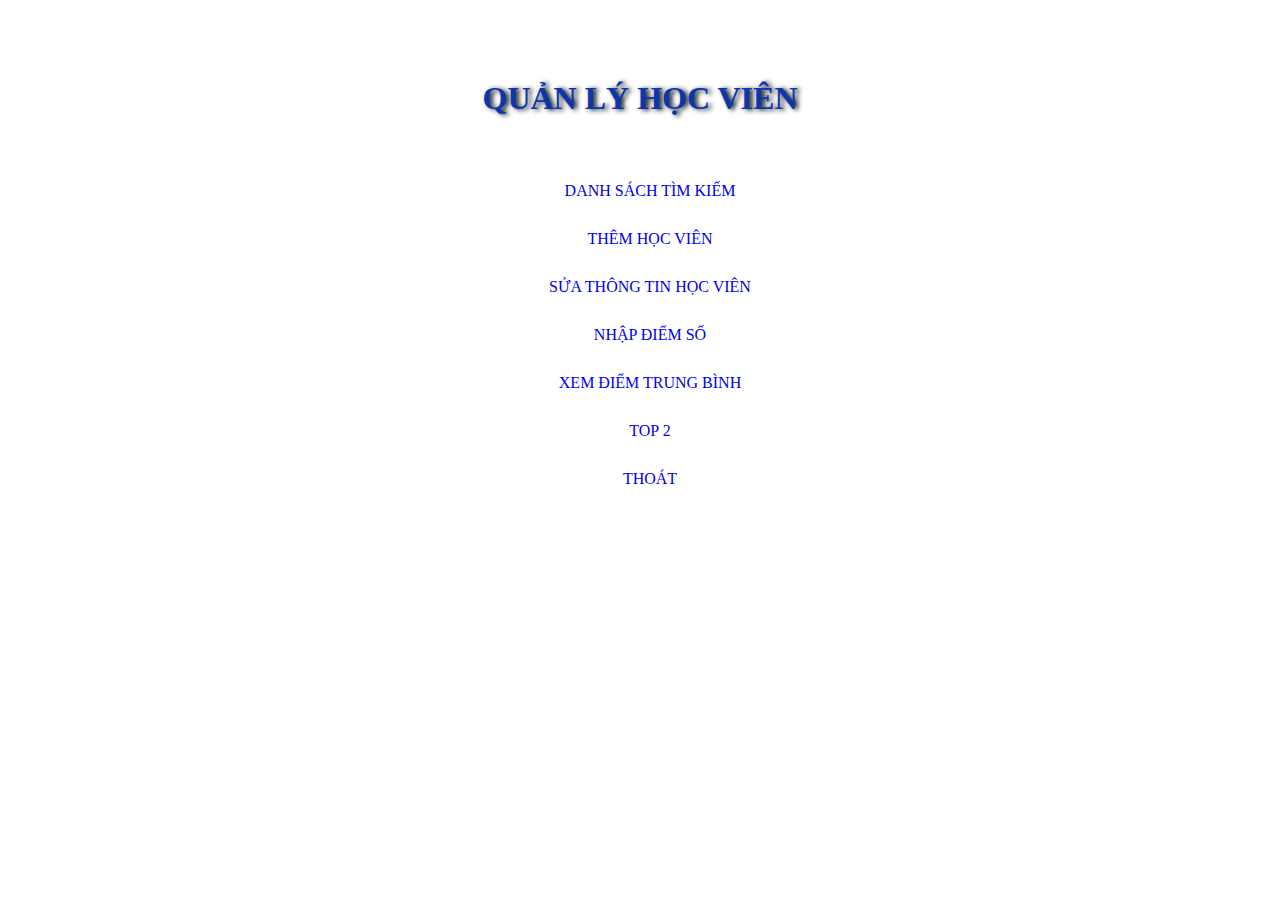
<file: index.html>
<!DOCTYPE html>
<html lang="en">
<head>
    <meta charset="UTF-8">
    <meta http-equiv="X-UA-Compatible" content="IE=edge">
    <meta name="viewport" content="width=device-width, initial-scale=1.0">
    <title>Document</title>
    <link rel="stylesheet" href="main.css">
    <style>
        a {
            text-decoration: none;
        }
    </style>
</head>
<body>
   <div class="q"> <h1>QUẢN LÝ HỌC VIÊN</h1>
        <UL class="a">
            <LI><a href="xemdanhsach.html">DANH SÁCH TÌM KIẾM</a></LI>
            <LI><a href="themhocvien.html">THÊM HỌC VIÊN</a></LI>
            <LI><a href="suahocvien.html">SỬA THÔNG TIN HỌC VIÊN</a></LI>
            <LI><a href="nhapdiemso.htm">NHẬP ĐIỂM SỐ</a></LI>
            <LI><a href="xemdiemtb.html">XEM ĐIỂM TRUNG BÌNH</a></LI>
            <LI><a href="top2.html">TOP 2</a></LI>
            <LI><a href="thoat.html">THOÁT</a></LI>


        </UL>

    </div>


    
</body>
</html>
</file>
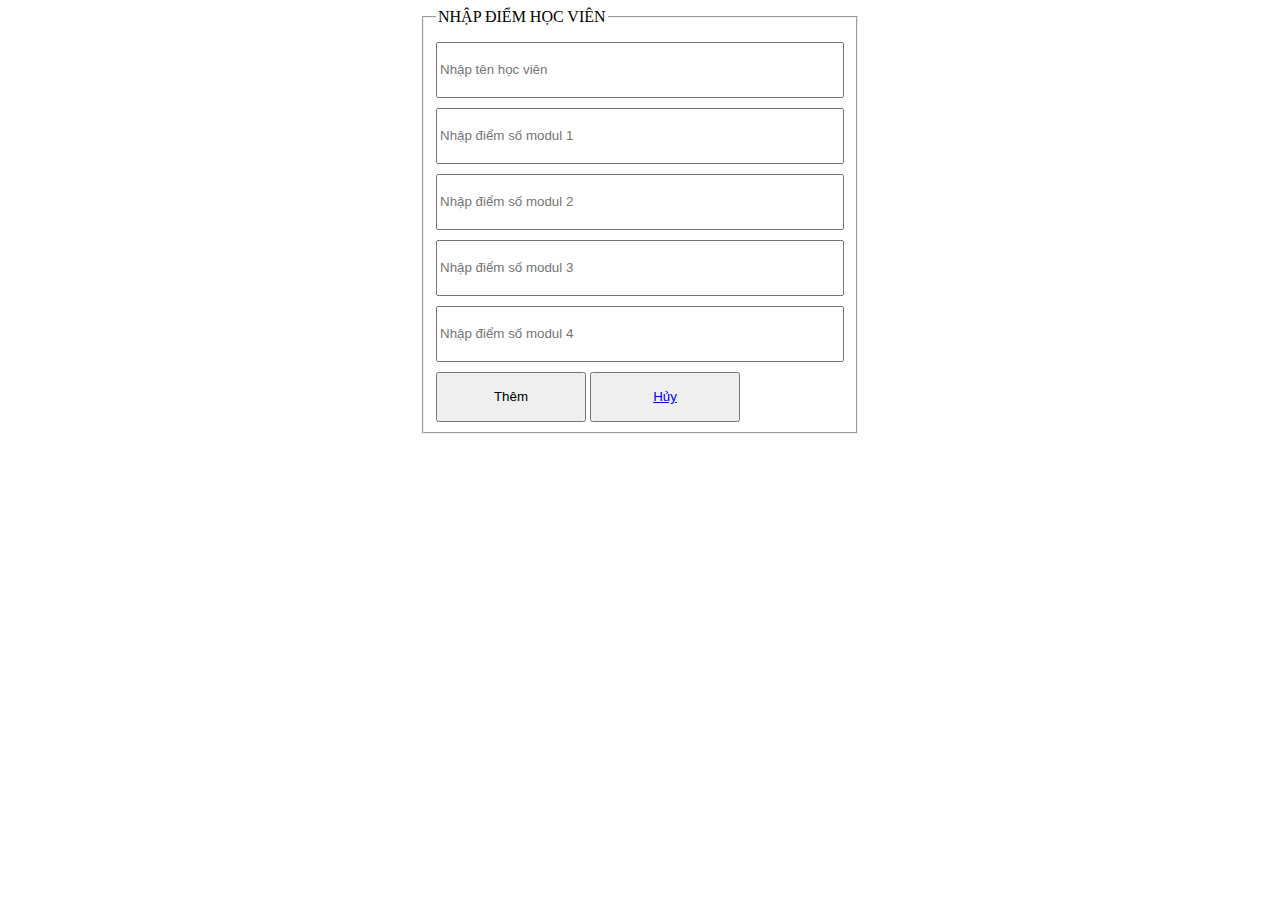
<file: nhapdiemso.htm>
<!DOCTYPE html>
<html lang="en">

<head>
    <meta charset="UTF-8">
    <meta http-equiv="X-UA-Compatible" content="IE=edge">
    <meta name="viewport" content="width=device-width, initial-scale=1.0">
    <title>Document</title>
    <link rel="stylesheet" href="main.css">
    <style>
        input {
            margin-top: 10px;
        }

        button {
            margin-top: 10px;
            width: 150px;
            height: 50px;
        }
    </style>
</head>

<body>
    <fieldset>
        <legend>NHẬP ĐIỂM HỌC VIÊN</legend>

        <form action="">
            <label for="Tên học viên"></label>
            <input name="tên học viên" type="text" style="display: block;" id="name"
                placeholder="Nhập tên học viên">
            <small id="NameError" style="color: red;"></small>
            <div class="">
                <input name="điểm số modul 1" class="form-control" id="modul1" type="number"
                    style="display: block;" placeholder="Nhập điểm số modul 1">
                <small id="modul1E" style="color: red;"></small>
                <input name="điểm số modul 2" class="form-control" id="modul2" type="number"
                    style="display: block;" placeholder="Nhập điểm số modul 2">
                <small id="modul2E" style="color: red;"></small>
                <input name="điểm số modul 3" class="form-control" id="modul3" type="number"
                    style="display: block;" placeholder="Nhập điểm số modul 3">
                <small id="modul3E" style="color: red;"></small>
                <input name="điểm số modul 4" class="form-control" id="modul4" type="number"
                    style="display: block;" placeholder="Nhập điểm số modul 4">
                <small id="modul4E" style="color: red;"></small>
            </div>
        </form>
        <button id="submit" class="">Thêm</button>
        <button><a href="1quanlyhv.html">Hủy</a></button>
    </fieldset>
    <script>
        var formInp = document.querySelectorAll('input');
        var gradeValidate = function () {
            for (let index = 0; index < formInp.length; index++) {
                if (formInp[index].value == '') {
                    formInp[index].nextElementSibling.innerHTML = 'Vui lòng nhập' + formInp[index].name;
                } else {
                    formInp[index].nextElementSibling.innerHTML = '';
                }
            }
        }
        for (let index = 0; index < formInp.length; index++) {
            formInp[index].oninput = gradeValidate
        }
        document.getElementById('submit').addEventListener('click', function () {
            gradeValidate();
            var checkSmall = document.querySelectorAll('small');
            var resul = Array.from(checkSmall).every(function (small) {
               return small.innerText == '';
            })
            if (resul) {
                for (let index = 0; index < formInp.length; index++) {
                    console.log(formInp[index].name + ": " + formInp[index].value);
                }
            }
        })
    </script>
</body>

</html>
</file>
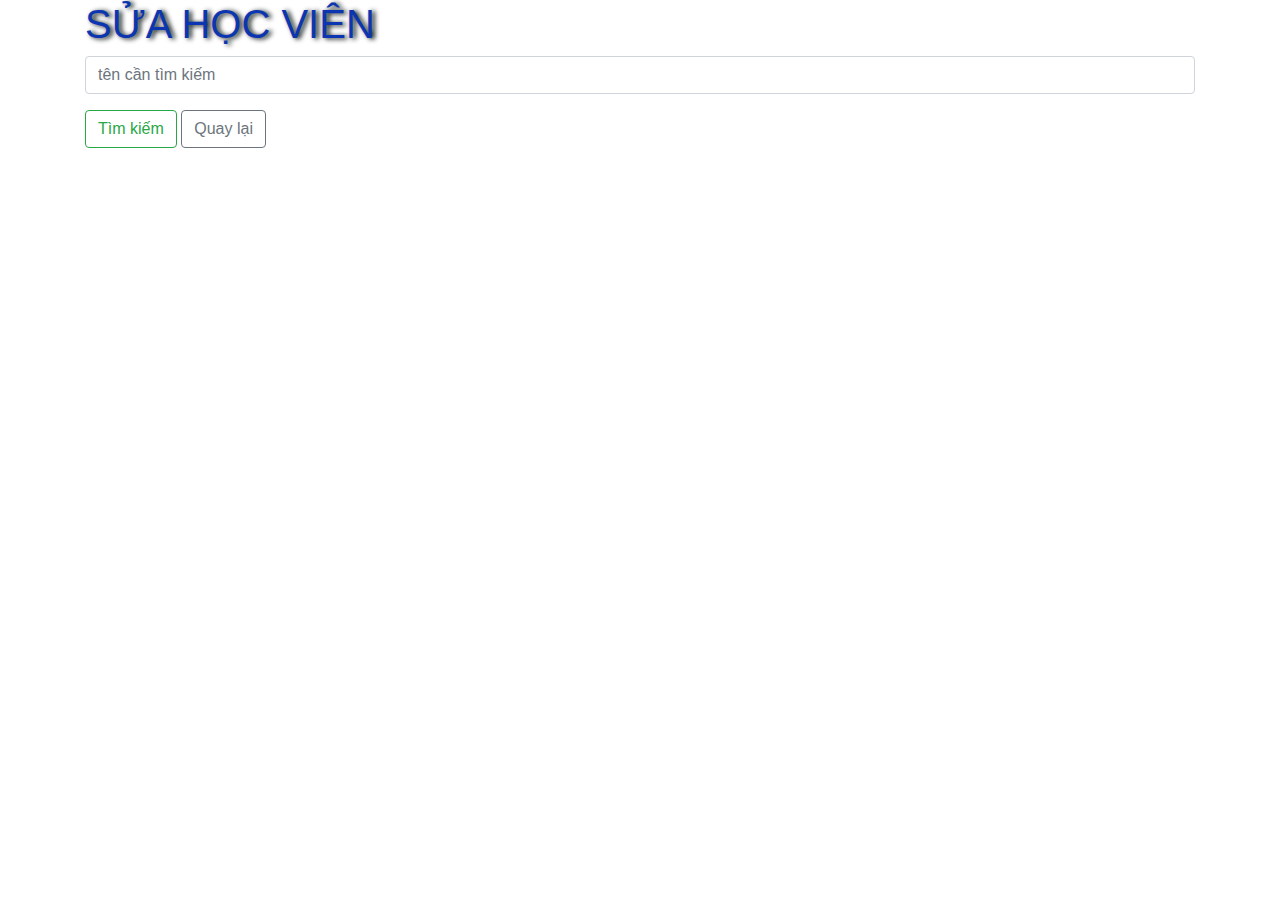
<file: suahocvien.html>
<!DOCTYPE html>
<html lang="en">

<head>
    <meta charset="UTF-8">
    <meta name="viewport" content="width=device-width, initial-scale=1.0">
    <title>SỬA HỌC VIÊN</title>
    <link rel="stylesheet" href="main.css">
    <link rel="stylesheet" href="https://stackpath.bootstrapcdn.com/bootstrap/4.5.0/css/bootstrap.min.css">
    <script src="https://code.jquery.com/jquery-3.7.0.js"
        integrity="sha256-JlqSTELeR4TLqP0OG9dxM7yDPqX1ox/HfgiSLBj8+kM=" crossorigin="anonymous"></script>
    <script src="https://maxcdn.bootstrapcdn.com/bootstrap/4.0.0/js/bootstrap.min.js"></script>
    <style>
        .modal-header {
            background-color: #f5f5f5;
            color: #000;
        }
    </style>
</head>

<body>
    <div class="container">
        <h1>SỬA HỌC VIÊN</h1>
        <div class="form-group">
            <input id="name" class="form-control" type="text" placeholder="tên cần tìm kiếm">
            <small class="text-danger" id="NameErr"></small>
            <table class="table table-hover" border="1" style="display: none;">
                <thead class="thead-dark">
                    <tr>
                        <th scope="col">ID</th>
                        <th scope="col">Tên hv</th>
                        <th scope="col">Tuổi</th>
                        <th scope="col">Địa chỉ</th>
                        <th scope="col">action</th>
                    </tr>
                </thead>
                <tbody id="student"></tbody>
            </table>
        </div>
        <button class="btn btn-outline-success" id="Find">Tìm kiếm</button>
        <a class="btn btn-outline-secondary" href="index.html">Quay lại</a>
        <div class="modal fade" id="exampleModal" tabindex="-1" role="dialog" aria-labelledby="exampleModalLabel"
            aria-hidden="true">
            <div class="modal-dialog" role="document">
                <div class="modal-content">
                    <div class="modal-header">
                        <h5 class="modal-title" id="exampleModalLabel">Sửa thông tin học viên</h5>
                        <button type="button" class="close" data-dismiss="modal" aria-label="Close">
                            <span aria-hidden="true">&times;</span>
                        </button>
                    </div>
                    <div class="modal-body">
                        <form>
                            <div class="form-group">
                                <label class="label label-primary" for="">Tên học viên</label>
                                <input name="" id="nameEdit" class="form-control" type="text"
                                    placeholder="Sửa tên học viên">
                                <small class="text-primary" id=""></small>
                            </div>
                            <div class="form-group">
                                <label class="label label-primary" for="">Tuổi học viên</label>
                                <input id="ageEdit" class="form-control" type="number" placeholder="Sửa tuổi">
                                <small class="text-primary" id="age"></small>
                            </div>
                            <div class="form-group">
                                <label class="label label-primary" for="">Địa chỉ học viên</label>
                                <textarea id="addressEdit" class="form-control" style="resize: none;"
                                    placeholder="Sửa địa chỉ học viên"></textarea>
                                <small class="text-primary" id="add"></small>
                            </div>

                        </form>

                    </div>
                    <div class="modal-footer">
                        <button type="button" class="btn btn-secondary" data-dismiss="modal">Đóng</button>
                        <button type="button" class="btn btn-primary" id="buttonChange"  data-dismiss="modal">Gửi</button>
                    </div>
                </div>
            </div>
        </div>
    </div>
    <script src="editStudent.js"></script>
</body>

</html>
</file>
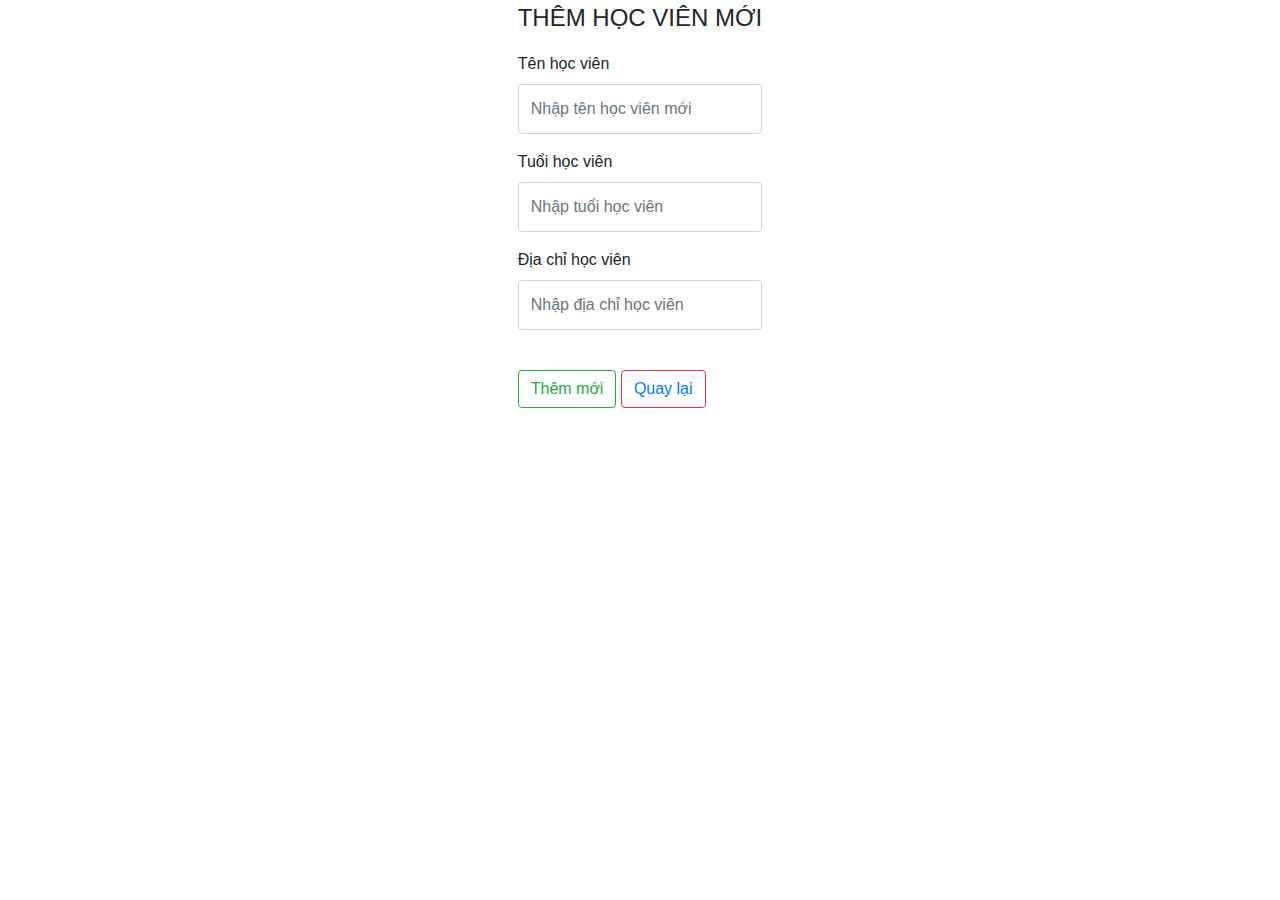
<file: themhocvien.html>
<!DOCTYPE html>
<html lang="en">

<head>
    <meta charset="UTF-8">
    <meta http-equiv="X-UA-Compatible" content="IE=edge">
    <meta name="viewport" content="width=device-width, initial-scale=1.0">
    <title>Document</title>
    <link rel="stylesheet" href="main.css">
    <link rel="stylesheet" href="https://stackpath.bootstrapcdn.com/bootstrap/4.1.1/css/bootstrap.min.css">
    <style>
        fieldset {
            margin: auto;
            height: fit-content;
            width: fit-content;
        }
    </style>
</head>

<body>
    <fieldset class="mb-3">
        <legend class="mb-3">THÊM HỌC VIÊN MỚI</legend>
        <div id="alert" class="text-decoration"></div>
        <form action="name">
            <div class="mb-3">
                <label for="">Tên học viên</label>
                <input class="form-control" type="text" id="name" style="display: block;"
                    placeholder="Nhập tên học viên mới">
                <small class="text-danger" id="NameErr"></small>
            </div>
            <div class="mb-3">
                <label for="age">Tuổi học viên</label>
                <input class="form-control" type="number" style="display: block;" placeholder="Nhập tuổi học viên"
                    id="age">
                <small class="text-danger" id="ageErr"></small>
            </div>
            <div class="mb-3">
                <label for="address">Địa chỉ học viên</label>
                <input class="form-control" type="text" style="display: block;" placeholder="Nhập địa chỉ học viên"
                    id="address">
                <small class="text-danger" id="addErr"></small>
            </div class="mb-3">

        </form><br>
        <button class="btn btn-outline-success" id="add">Thêm mới</button>
        <button class="btn btn-outline-danger"><a href="xemdanhsach.html">Quay lại</a></button>
    </fieldset>

   <script src="addNewStudent.js"></script>
</body>

</html>
</file>
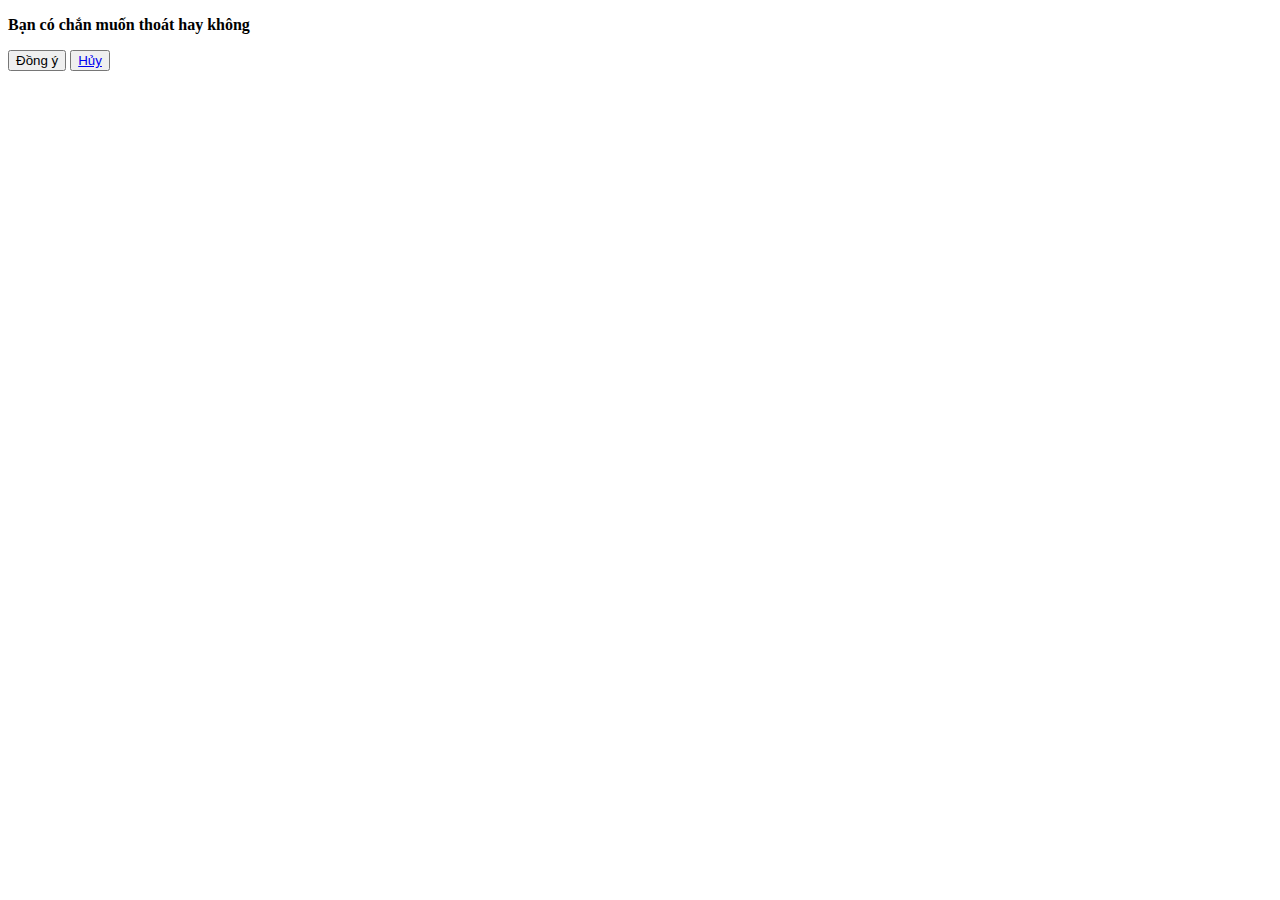
<file: thoat.html>
<!DOCTYPE html>
<html lang="en">
<head>
    <meta charset="UTF-8">
    <meta http-equiv="X-UA-Compatible" content="IE=edge">
    <meta name="viewport" content="width=device-width, initial-scale=1.0">
    <title>Document</title>
    <link rel="stylesheet" href="main.css">
</head>
<body>
    <p><b>Bạn có chắn muốn thoát hay không</b></p>
    <button>Đồng ý</button>
    <button><a href="index.html">Hủy</a></button>
</body>
</html>
</file>
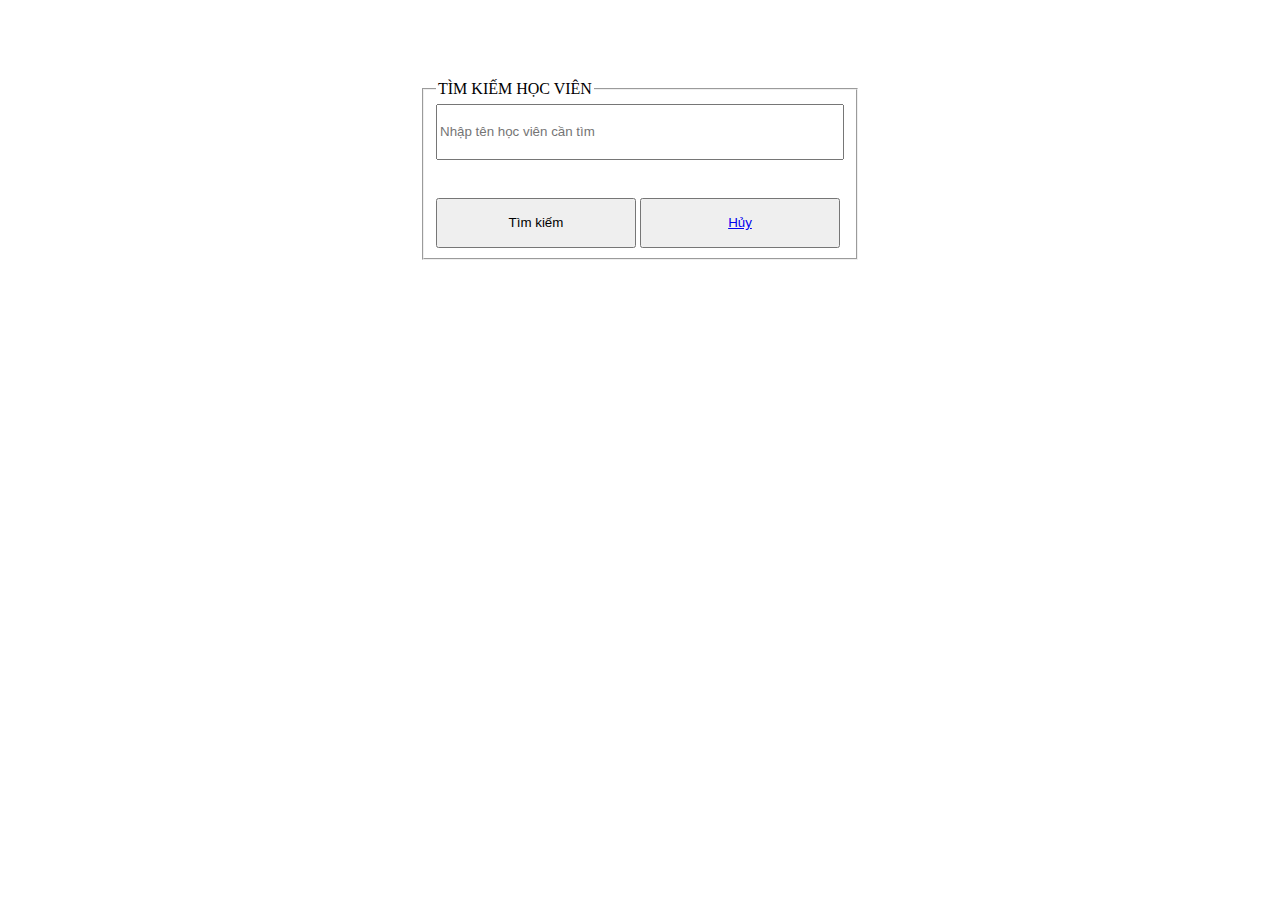
<file: timkiem.html>
<!DOCTYPE html>
<html lang="en">

<head>
    <meta charset="UTF-8">
    <meta http-equiv="X-UA-Compatible" content="IE=edge">
    <meta name="viewport" content="width=device-width, initial-scale=1.0">
    <title>Document</title>
    <!-- <link rel="stylesheet" href="https://stackpath.bootstrapcdn.com/bootstrap/4.1.1/css/bootstrap.min.css"> -->
    <link rel="stylesheet" href="main.css">
    <style>
        button {
            margin-top: 20px;
        }

        input {
            margin: auto;
        }

        fieldset {
            margin-top: 80px;
        }
    </style>
</head>

<body>
    <fieldset>
        <legend>TÌM KIẾM HỌC VIÊN</legend>
        <input id="name" type="text" style="display: block;" class="name" placeholder="Nhập tên học viên cần tìm">
        <small id="NameErr" class="text-danger" style="color: red;"></small><br>
        <button id="submit" class="button">Tìm kiếm</button>
        <button class="button"><a href="1quanlyhv.html">Hủy</a></button>
    </fieldset>
    <script>
        var nameInp = document.getElementById('name');
        var validateName = function () {
            var NameError = document.getElementById('NameErr');
            





            if (nameInp.value == '') {
                NameError.innerText = 'Không tìm thấy học viên';
            } else {
                NameError.innerText = 'Tìm thấy học viên: '+ nameInp.value;
                NameError.className = "text-success";
            }
        }
        // nameInp.onkeydown = validateName;
        document.getElementById('submit').addEventListener('click', function (event) {
            event.preventDefault();
            validateName();
            console.log(nameInp.value);
        })
    </script>
</body>

</html>
</file>
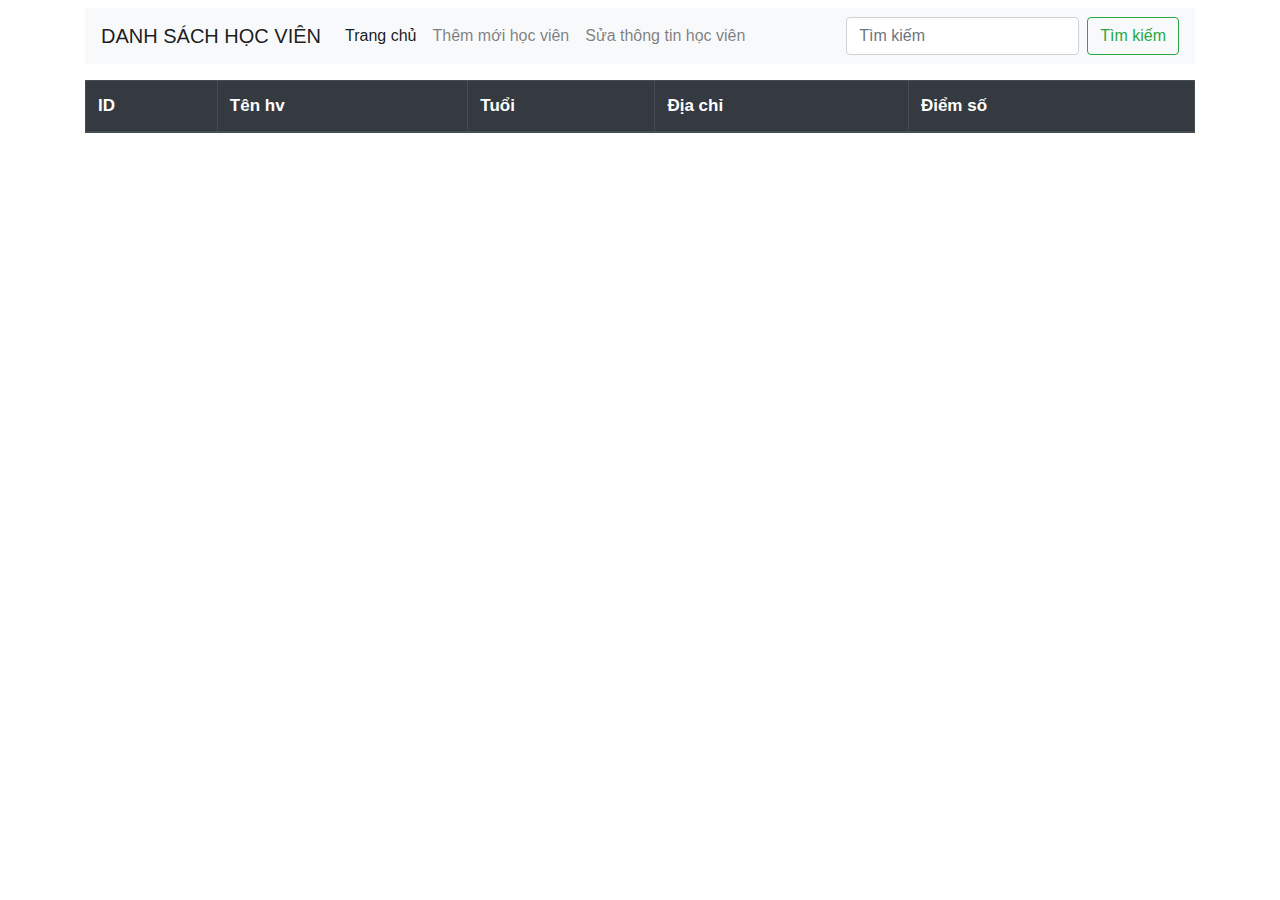
<file: xemdanhsach.html>
<!DOCTYPE html>
<html lang="en">

<head>
    <meta charset="UTF-8">
    <meta http-equiv="X-UA-Compatible" content="IE=edge">
    <meta name="viewport" content="width=device-width, initial-scale=1.0">
    <title>Document</title>
    <!-- <link rel="stylesheet" href="main.css"> -->
    <link rel="stylesheet" href="https://stackpath.bootstrapcdn.com/bootstrap/4.5.0/css/bootstrap.min.css">
    <script src="https://code.jquery.com/jquery-3.7.0.js"
        integrity="sha256-JlqSTELeR4TLqP0OG9dxM7yDPqX1ox/HfgiSLBj8+kM=" crossorigin="anonymous"></script>
    <script src="https://maxcdn.bootstrapcdn.com/bootstrap/4.0.0/js/bootstrap.min.js"></script>
    <style>
        .modal-header {
            background-color: #f5f5f5;
            color: #000;
        }
    </style>

    <style>
        table {
            font-size: 17px;
            margin: 0;
        }

        button {
            margin-top: 20px;
        }
    </style>
</head>

<body>
    <div class="container">

        <div>
            <h1 style="font-size: large;"></h1>
        </div>
        <nav class="navbar navbar-expand-lg navbar-light bg-light">
            <a class="navbar-brand" href="#">DANH SÁCH HỌC VIÊN</a>
            <button class="navbar-toggler" type="button" data-toggle="collapse" data-target="#navbarSupportedContent"
                aria-controls="navbarSupportedContent" aria-expanded="false" aria-label="Toggle navigation">
                <span class="navbar-toggler-icon"></span>
            </button>

            <div class="collapse navbar-collapse" id="navbarSupportedContent">
                <ul class="navbar-nav mr-auto">
                    <li class="nav-item active">
                        <a class="nav-link" href="index.html">Trang chủ <span class="sr-only">(current)</span></a>
                    </li>
                    <li class="nav-item">
                        <a class="nav-link" href="themhocvien.html">Thêm mới học viên </a>
                    </li>
                    <li class="nav-item">
                        <a class="nav-link" href="suahocvien.html">Sửa thông tin học viên</a>
                    </li>
                    <!-- <li class="nav-item dropdown">
                        <a class="nav-link dropdown-toggle" href="#" id="navbarDropdown" role="button"
                            data-toggle="dropdown" aria-haspopup="true" aria-expanded="false">
                            Dropdown
                        </a> -->
                    <!-- <div class="dropdown-menu" aria-labelledby="navbarDropdown">
                            <a class="dropdown-item" href="#">Action</a>
                            <a class="dropdown-item" href="#">Another action</a>
                            <div class="dropdown-divider"></div>
                            <a class="dropdown-item" href="#">Something else here</a>
                        </div> -->
                    </li>
                    <!-- <li class="nav-item">
                        <a class="nav-link disabled" href="#">Disabled</a>
                    </li> -->
                </ul>
                <form class="form-inline my-2 my-lg-0">
                    <input class="form-control mr-sm-2" type="search" placeholder="Tìm kiếm" aria-label="Search">
                    <button class="btn btn-outline-success my-2 my-sm-0" type="submit" id="Find">Tìm kiếm</button>

                </form>
            </div>
        </nav>
        <p id="NameErr"></p>
        <table class="table table-hover" border="1">
            <thead class="thead-dark">
                <tr>
                    <th>ID</th>
                    <th>Tên hv</th>
                    <th>Tuổi</th>
                    <th>Địa chỉ</th>
                    <th>Điểm số</th>
                </tr>
            </thead>
            <tbody id="students"> </tbody>
        </table>
        <!-- <button class="btn btn-outline-danger"><a href="index.html">Quay lại</a></button> -->

    </div>
    <div class="modal fade" id="exampleModal" tabindex="-1" role="dialog" aria-labelledby="exampleModalLabel"
        aria-hidden="true">
        <div class="modal-dialog" role="document">
            <div class="modal-content">
                <div class="modal-header">
                    <h5 class="modal-title" id="exampleModalLabel">NHẬP ĐIỂM HỌC VIÊN</h5>
                    <h6 class="modal-title" id="IDput" name=""></h6>
                    <button type="button" class="close" data-dismiss="modal" aria-label="Close">
                        <span aria-hidden="true">&times;</span>
                    </button>
                </div>
                <div class="modal-body">
                    <div class="">
                        <input name="điểm số modul 1" class="form-control" id="modul1" type="number"
                            style="display: block;" placeholder="Nhập điểm số modul 1">
                        <small id="modul1E" style="color: red;"></small><br>
                        <input name="điểm số modul 2" class="form-control" id="modul2" type="number"
                            style="display: block;" placeholder="Nhập điểm số modul 2">
                        <small id="modul2E" style="color: red;"></small><br>
                        <input name="điểm số modul 3" class="form-control" id="modul3" type="number"
                            style="display: block;" placeholder="Nhập điểm số modul 3">
                        <small id="modul3E" style="color: red;"></small><br>
                        <input name="điểm số modul 4" class="form-control" id="modul4" type="number"
                            style="display: block;" placeholder="Nhập điểm số modul 4">
                        <small id="modul4E" style="color: red;"></small><br>
                    </div>
                </div>
                <div class="modal-footer">
                    <button type="button" class="btn btn-secondary" data-dismiss="modal">Đóng</button>
                    <button type="button" class="btn btn-primary" id="buttonChange" data-dismiss="modal">Gửi</button>
                </div>
            </div>
        </div>
    </div>
    </div>
    <script src="api.js"></script>


</body>

</html>
</file>
<file: main.css>
body {
    background-image: url(https://img5.thuthuatphanmem.vn/uploads/2021/12/11/anh-nen-powerpoint-hoc-tap-say-me_093920221.jpg);
    background-repeat: no-repeat;
    background-size: cover;
}

.abc {
    text-align: center;
    font-size: 32px;
}

table {
    margin-left: auto;
    margin-right: auto;
}

h1 {

    color: #0b35b1;
    text-shadow: 3px 1px 5px #010909
}

.q {
    text-align: center;
    margin-top: 50px;
    line-height: 3;
}

li {
    list-style: none;
    margin-right: 20px;
    position: relative;
}

li:hover {
    -webkit-box-sizing: border-box;
    -moz-box-sizing: border-box;
    box-sizing: border-box;
    padding: 0px;
    border: none;
    font: normal 30px/normal "Dynalight", Helvetica, sans-serif;
    color: rgba(255, 255, 255, 1);
    text-decoration: normal;
    text-align: center;
    -o-text-overflow: clip;
    text-overflow: clip;
    white-space: pre;
    text-shadow: 0 0 10px rgba(255, 255, 255, 1), 0 0 20px rgba(255, 255, 255, 1), 0 0 30px rgba(255, 255, 255, 1), 0 0 40px #ff00de, 0 0 70px #ff00de, 0 0 80px #ff00de, 0 0 100px #ff00de;
    -webkit-transition: all 200ms cubic-bezier(0.42, 0, 0.58, 1);
    -moz-transition: all 200ms cubic-bezier(0.42, 0, 0.58, 1);
    -o-transition: all 200ms cubic-bezier(0.42, 0, 0.58, 1);
    transition: all 200ms cubic-bezier(0.42, 0, 0.58, 1);
}

.button {
    width: 200px;
    height: 50px;
}

input {
    width: 400px;
    height: 50px;
}

fieldset {
    margin: auto;
    height: fit-content;
    width: fit-content;
}
</file>
